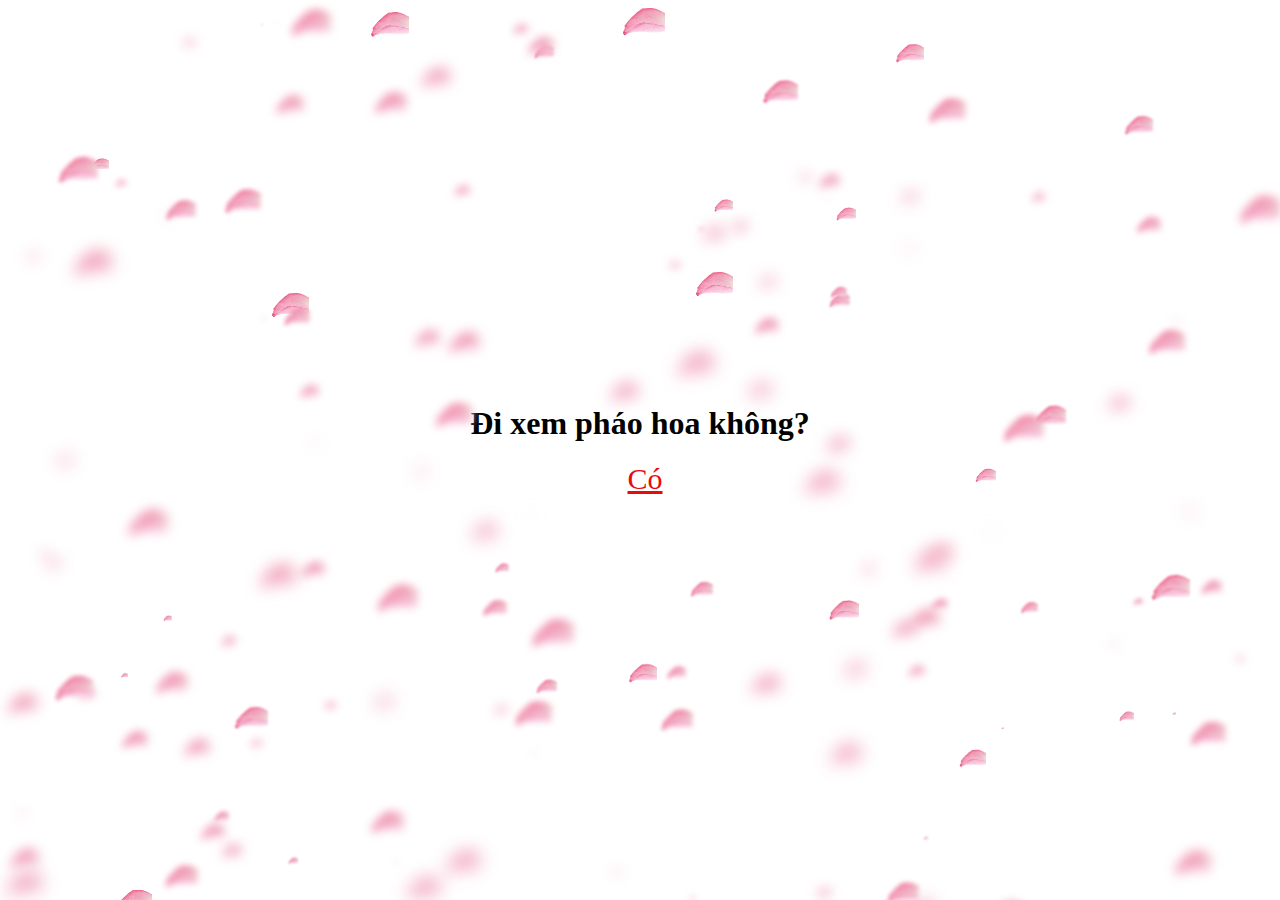
<file: index.html>
<!DOCTYPE html>
<html lang="en">
  <head>
    <meta charset="UTF-8" />
    <meta http-equiv="X-UA-Compatible" content="IE=edge" />
    <meta name="viewport" content="width=device-width, initial-scale=1.0" />
    <title>Document</title>
    <link rel="stylesheet" href="main.css" />
  </head>
  <body>
    <div id="container">
      <h1>Đi xem pháo hoa không?</h1>
      <a href="./fireworks.html">Có </a>
      <div class="snow"></div>
    </div>

    <script src="cript.js"></script>
  </body>
</html>
</file>
<file: main.css>
body {
  margin: 0;
}
#container {
  position: relative;
  height: 100vh;
  width: 100%;
  background-image: url(https://png.pngtree.com/background/20210711/original/pngtree-white-antique-chinese-style-ink-background-picture-image_1147294.jpg);
  background-size: cover;
  background-position: center;
  overflow: hidden;
  display: flex;
  flex-direction: column;
  justify-content: center;
  align-items: center;
  gap: 20px;
}
h1 {
  margin: 0;
}
a {
  color: rgb(231, 12, 12); /* Màu chữ */
  margin-left: 10px;
  font-size: 30px;
}

.snow {
  position: absolute;
  top: 0;
  left: o;
  height: 50px;
  width: 50px;
  background-image: url(./Remove.png);
  background-size: cover;
  animation: leftsnow 4s ease-in-out infinite;
}
@keyframes leftsnow {
  0% {
    transform: translate(0, 0);
    opacity: 0;
  }
  50% {
    opacity: 1;
  }
  100% {
    opacity: 0;
    transform: translate(100px, 50vh);
  }
}
</file>
